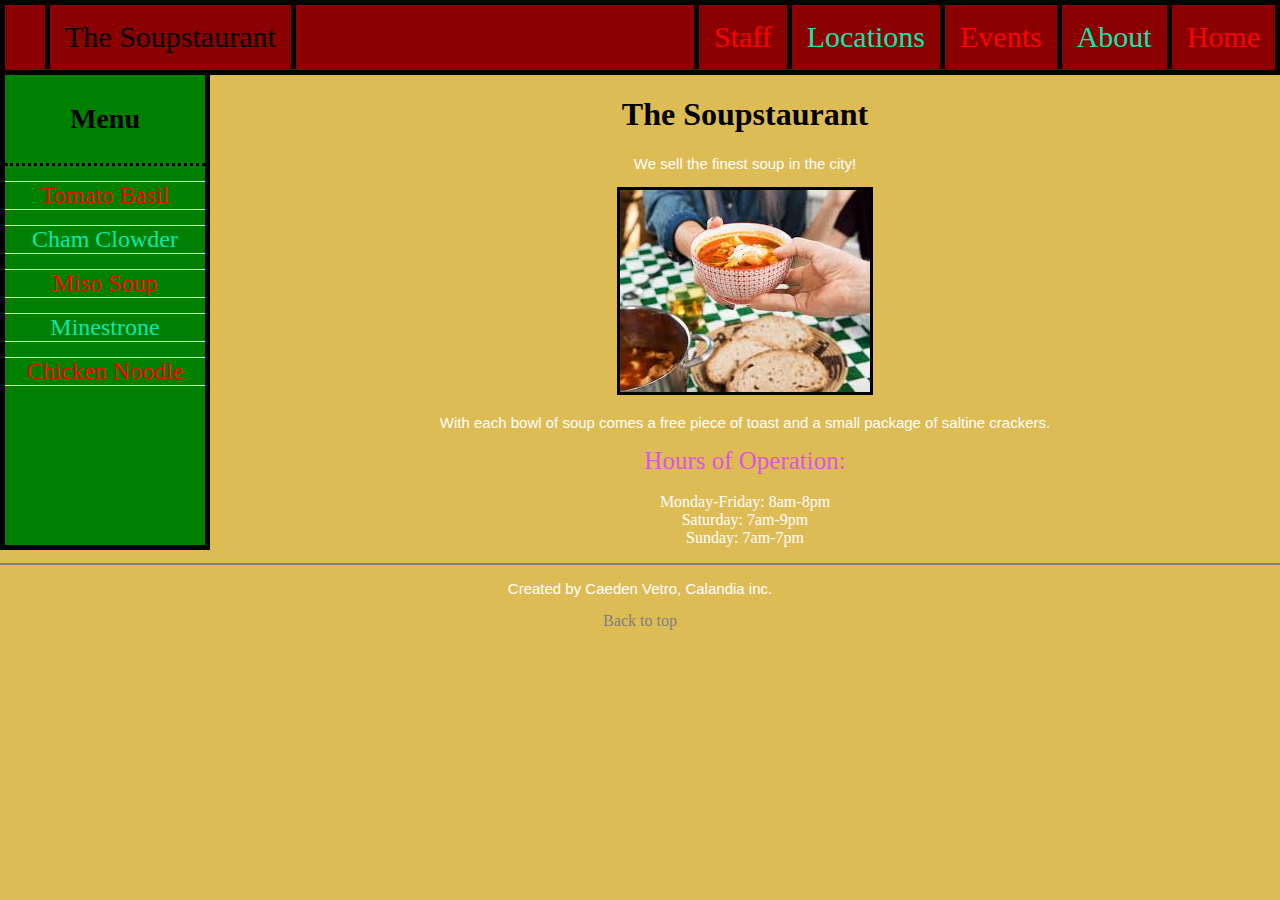
<file: index.html>
<!DOCTYPE html>
<html>
  <head>
    <title>haha yeah, me too</title>
    <link href="NavBar.css" rel="stylesheet" type="text/css">
  </head>
  <body id="home">
    <ul id="topNav">
      <li id="restaurantname">The Soupstaurant</li>
      <li class="red"><a href="index.html">Home</a></li>
      <li class="seafoam"><a href="aboutsoup.html">About</a></li>
      <li class="red"><a href="eventsoup.html">Events</a></li>
      <li class="seafoam"><a href="locationsoup.html">Locations</a></li>
      <li class="red"><a href="staffsoup.html">Staff</a></li>
    </ul>
    <ul id="menuNav">
      <center>
        <li id="menuText"><h3>Menu</h3></li>
        <li class="red"><a href="TomatoBasil.html">Tomato Basil</a></li>
        <li class="seafoam"><a href="ChamClowder.html">Cham Clowder</a></li>
        <li class="red"><a href="Miso.html">Miso Soup</a></li>
        <li class="seafoam"><a href="Minestrone.html">Minestrone</a></li>
        <li class="red"><a href="ChickNood.html">Chicken Noodle</a></li>
        <br><br><br><br><br><br><br><br>
      </center>
    </ul>
    <div> <!-- Restaurant Content -->
      <center>
        <h1 id="restaurant-Title">The Soupstaurant</h1>
        <p>We sell the finest soup in the city!</p>
        <img src="restaurant.jpg" alt="Image Not found">
        <p>With each bowl of soup comes a free piece of toast and a small package of saltine crackers.</p>
        <ul id="nodot">
          <li id="slbg">Hours of Operation:</li>
          <br>
          <li>Monday-Friday: 8am-8pm</li>
          <li>Saturday: 7am-9pm</li>
          <li>Sunday: 7am-7pm</li>
        </ul>
      </center>
    </div>
    <hr>
    <div>
      <center>
        <p>Created by Caeden Vetro, Calandia inc.</p>
        <a class="nolink" href=#topNav>Back to top</a>
      </center>
    </div>
  </body>
</html>
</file>
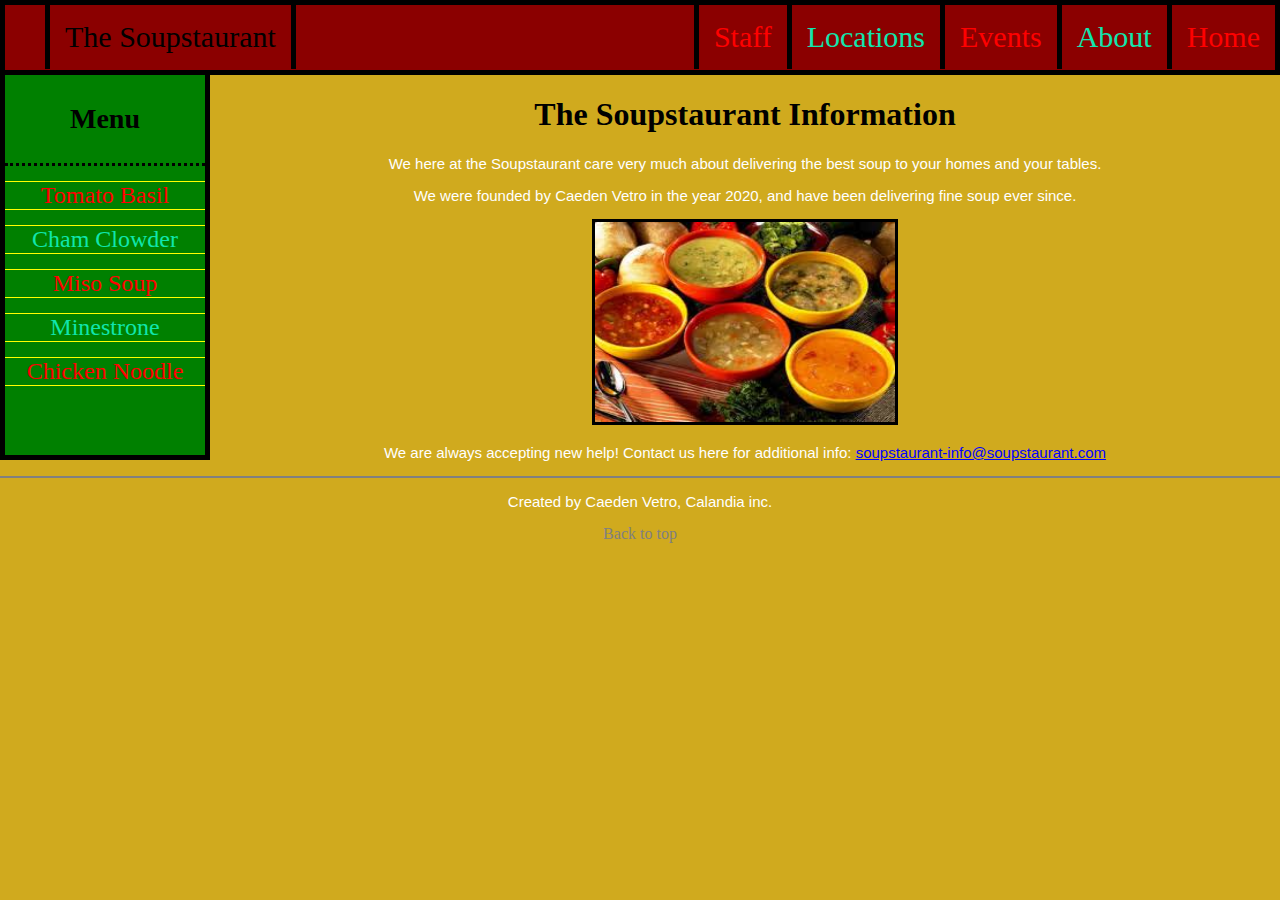
<file: aboutsoup.html>
<!DOCTYPE html>
<html>
  <head>
    <title>haha yeah, me too</title>
    <link href="NavBar.css" rel="stylesheet" type="text/css">
  </head>
  <body id="about">
    <ul id="topNav">
      <li id="restaurantname">The Soupstaurant</li>
      <li class="red"><a href="index.html">Home</a></li>
      <li class="seafoam"><a href="aboutsoup.html">About</a></li>
      <li class="red"><a href="eventsoup.html">Events</a></li>
      <li class="seafoam"><a href="locationsoup.html">Locations</a></li>
      <li class="red"><a href="staffsoup.html">Staff</a></li>
    </ul>
    <ul id="menuNav">
      <center>
        <li id="menuText"><h3>Menu</h3></li>
        <li class="red"><a href="TomatoBasil.html">Tomato Basil</a></li>
        <li class="seafoam"><a href="ChamClowder.html">Cham Clowder</a></li>
        <li class="red"><a href="Miso.html">Miso Soup</a></li>
        <li class="seafoam"><a href="Minestrone.html">Minestrone</a></li>
        <li class="red"><a href="ChickNood.html">Chicken Noodle</a></li>
        <br><br><br>
      </center>
    </ul>
    <div> <!-- Restaurant Content -->
      <center>
        <h1 id="restaurant-Title">The Soupstaurant Information</h1>
        <p>We here at the Soupstaurant care very much about delivering the best soup to your homes and your tables.</p>
        <p>We were founded by Caeden Vetro in the year 2020, and have been delivering fine soup ever since.</p>
        <img src="soups.jpg" alt="Image Not found" width="300px" height="200px">
        <p>We are always accepting new help! Contact us here for additional info: <a href="">soupstaurant-info@soupstaurant.com</a></p>
      </center>
    </div>
    <hr>
    <div>
      <center>
        <p>Created by Caeden Vetro, Calandia inc.</p>
        <a class="nolink" href=#topNav>Back to top</a>
      </center>
    </div>
  </body>
</html>
</file>
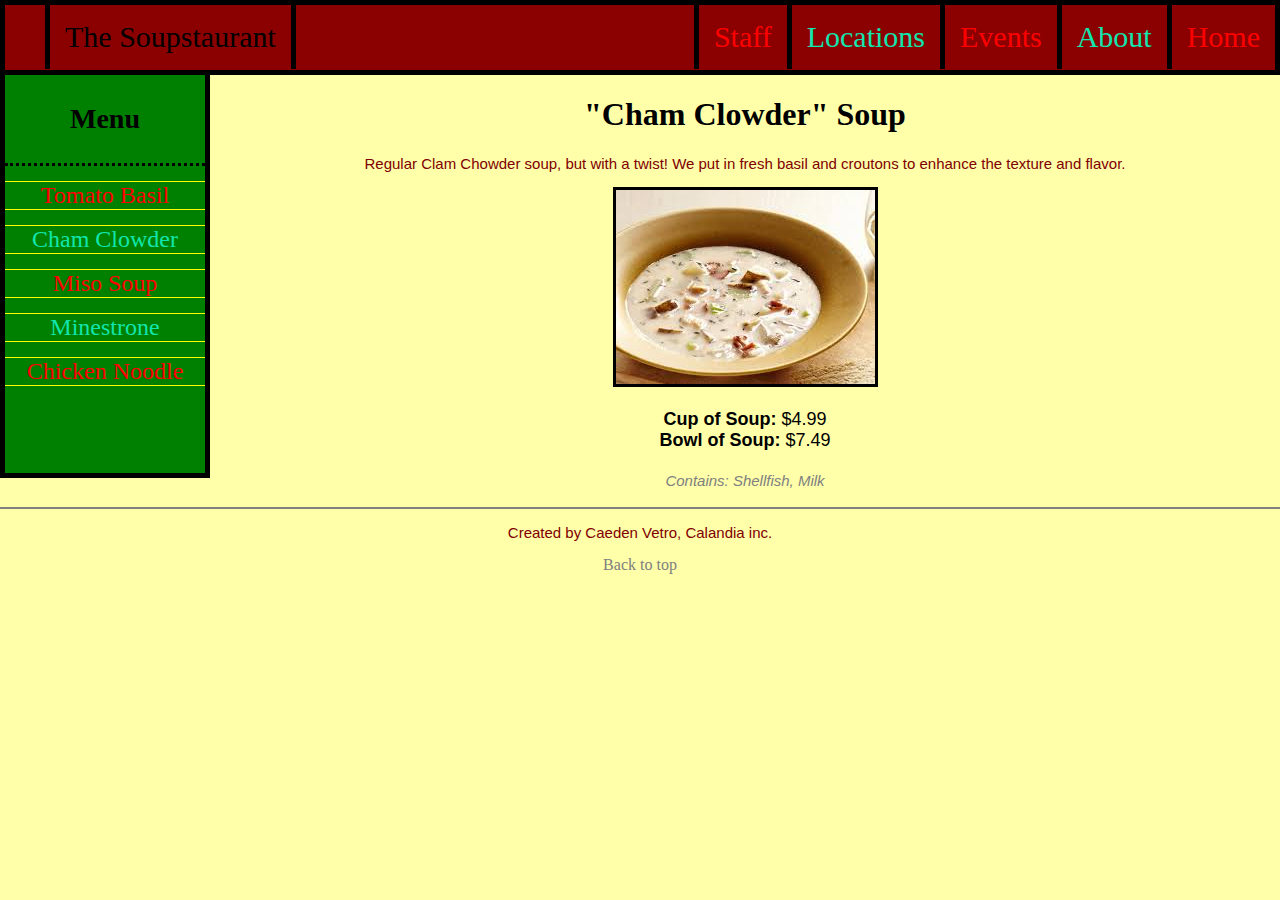
<file: ChamClowder.html>
<!DOCTYPE html>
<html>
  <head>
    <title>haha yeah, me too</title>
    <link href="NavBar.css" rel="stylesheet" type="text/css">
  </head>
  <body id="cham">
    <ul id="topNav">
      <li id="restaurantname">The Soupstaurant</li>
      <li class="red"><a href="index.html">Home</a></li>
      <li class="seafoam"><a href="aboutsoup.html">About</a></li>
      <li class="red"><a href="eventsoup.html">Events</a></li>
      <li class="seafoam"><a href="locationsoup.html">Locations</a></li>
      <li class="red"><a href="staffsoup.html">Staff</a></li>
    </ul>
    <ul id="menuNav">
      <center>
        <li id="menuText"><h3>Menu</h3></li>
        <li class="red"><a href="TomatoBasil.html">Tomato Basil</a></li>
        <li class="seafoam"><a href="ChamClowder.html">Cham Clowder</a></li>
        <li class="red"><a href="Miso.html">Miso Soup</a></li>
        <li class="seafoam"><a href="Minestrone.html">Minestrone</a></li>
        <li class="red"><a href="ChickNood.html">Chicken Noodle</a></li>
        <br><br><br><br>
      </center>
    </ul>
    <div> <!-- Restaurant Content -->
      <center>
        <h1 id="restaurant-Title">"Cham Clowder" Soup</h1>
        <p>Regular Clam Chowder soup, but with a twist! We put in fresh basil and croutons to enhance the texture and flavor.</p>
        <img src="chamcl.jpg" alt="Image Not found">
        <ul id="soupPrice">
          <li><strong>Cup of Soup:</strong> $4.99</li>
          <li><strong>Bowl of Soup:</strong> $7.49</li>
          <br>
          <li class="warning"><em>Contains: Shellfish, Milk</em></li>
        </ul>
      </center>
    </div>
    <hr>
    <div>
      <center>
        <p>Created by Caeden Vetro, Calandia inc.</p>
        <a class="nolink" href=#topNav>Back to top</a>
      </center>
    </div>
  </body>
</html>
</file>
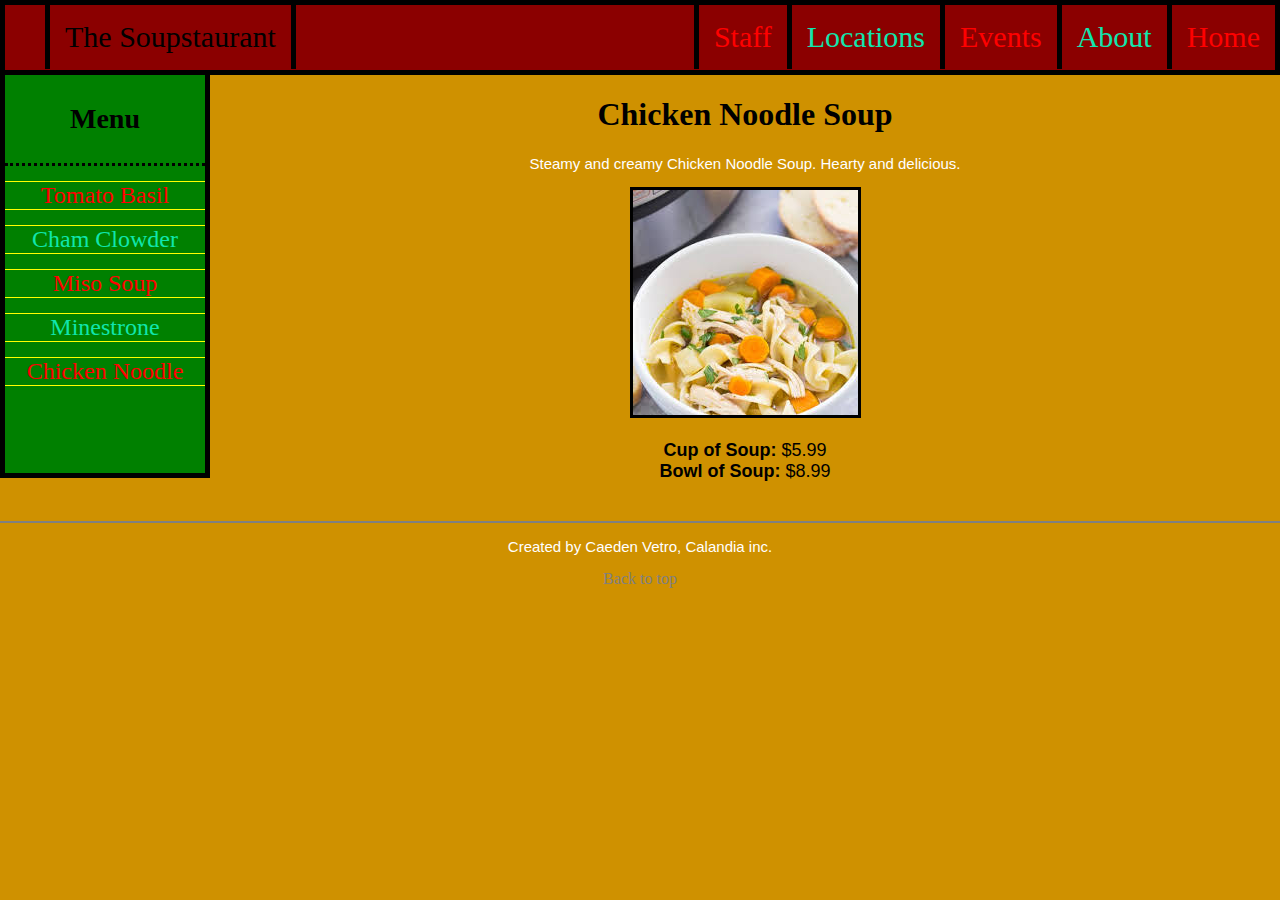
<file: ChickNood.html>
<!DOCTYPE html>
<html>
  <head>
    <title>haha yeah, me too</title>
    <link href="NavBar.css" rel="stylesheet" type="text/css">
  </head>
  <body>
    <ul id="topNav">
      <li id="restaurantname">The Soupstaurant</li>
      <li class="red"><a href="index.html">Home</a></li>
      <li class="seafoam"><a href="aboutsoup.html">About</a></li>
      <li class="red"><a href="eventsoup.html">Events</a></li>
      <li class="seafoam"><a href="locationsoup.html">Locations</a></li>
      <li class="red"><a href="staffsoup.html">Staff</a></li>
    </ul>
    <ul id="menuNav">
      <center>
        <li id="menuText"><h3>Menu</h3></li>
        <li class="red"><a href="TomatoBasil.html">Tomato Basil</a></li>
        <li class="seafoam"><a href="ChamClowder.html">Cham Clowder</a></li>
        <li class="red"><a href="Miso.html">Miso Soup</a></li>
        <li class="seafoam"><a href="Minestrone.html">Minestrone</a></li>
        <li class="red"><a href="ChickNood.html">Chicken Noodle</a></li>
        <br><br><br><br>
      </center>
    </ul>
    <div> <!-- Restaurant Content -->
      <center>
        <h1 id="restaurant-Title">Chicken Noodle Soup</h1>
        <p>Steamy and creamy Chicken Noodle Soup. Hearty and delicious.</p>
        <img src="choodle.jpg" alt="Image Not found">
        <ul id="soupPrice">
          <li><strong>Cup of Soup:</strong> $5.99</li>
          <li><strong>Bowl of Soup:</strong> $8.99</li>
          <br>
          <li class="warning"><em></em></li>
        </ul>
      </center>
    </div>
    <hr>
    <div>
      <center>
        <p>Created by Caeden Vetro, Calandia inc.</p>
        <a class="nolink" href=#topNav>Back to top</a>
      </center>
    </div>
  </body>
</html>
</file>
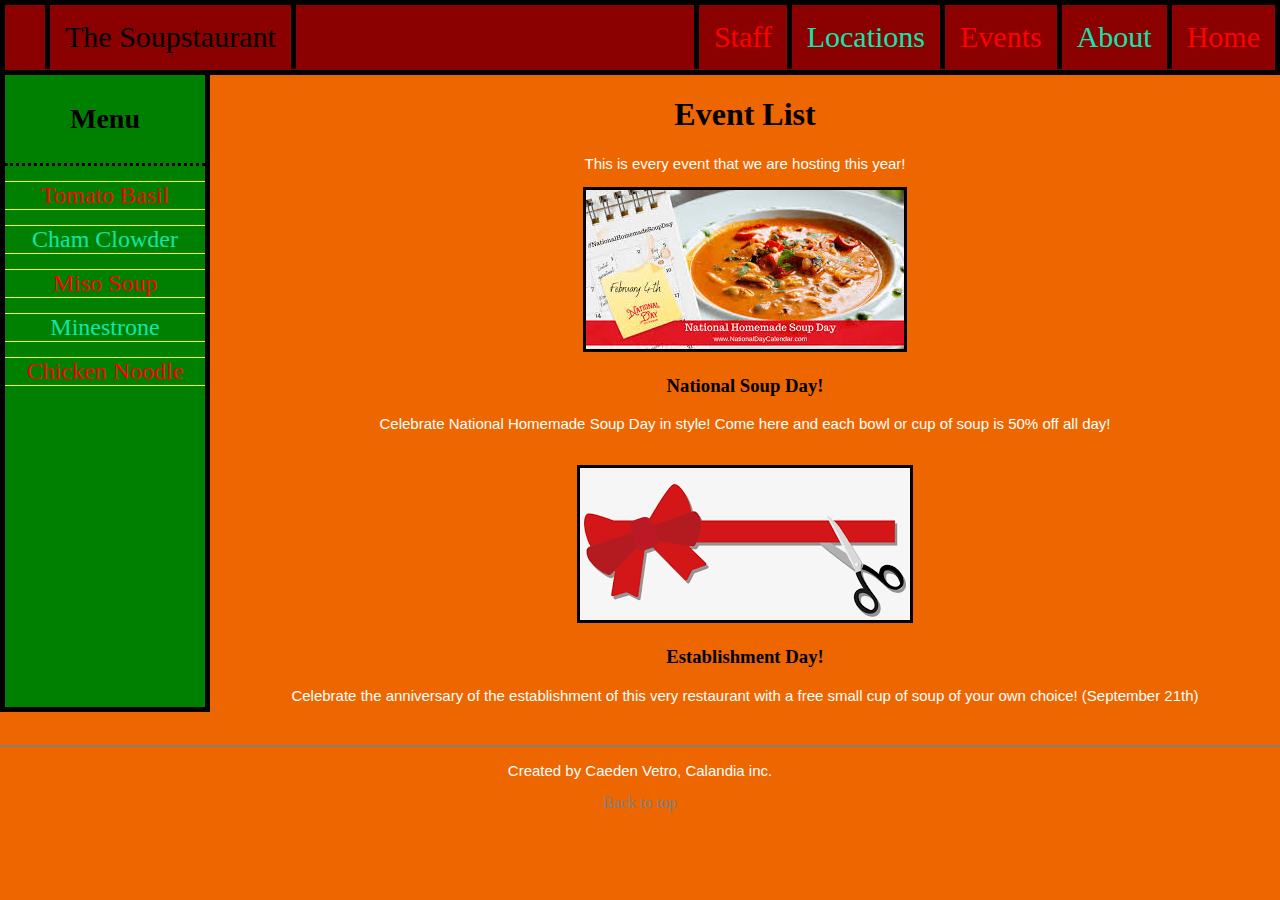
<file: eventsoup.html>
<!DOCTYPE html>
<html>
  <head>
    <title>haha yeah, me too</title>
    <link href="NavBar.css" rel="stylesheet" type="text/css">
  </head>
  <body id="event">
    <ul id="topNav">
      <li id="restaurantname">The Soupstaurant</li>
      <li class="red"><a href="index.html">Home</a></li>
      <li class="seafoam"><a href="aboutsoup.html">About</a></li>
      <li class="red"><a href="eventsoup.html">Events</a></li>
      <li class="seafoam"><a href="locationsoup.html">Locations</a></li>
      <li class="red"><a href="staffsoup.html">Staff</a></li>
    </ul>
    <ul id="menuNav">
      <center>
        <li id="menuText"><h3>Menu</h3></li>
        <li class="red"><a href="TomatoBasil.html">Tomato Basil</a></li>
        <li class="seafoam"><a href="ChamClowder.html">Cham Clowder</a></li>
        <li class="red"><a href="Miso.html">Miso Soup</a></li>
        <li class="seafoam"><a href="Minestrone.html">Minestrone</a></li>
        <li class="red"><a href="ChickNood.html">Chicken Noodle</a></li>
        <br><br><br><br><br><br><br><br><br><br><br><br><br><br><br><br><br>
      </center>
    </ul>
    <div> <!-- Restaurant Content -->
      <center>
        <h1 id="restaurant-Title">Event List</h1>
        <p>This is every event that we are hosting this year!</p>
        <img src="natsoup.jpg" alt="Image Not found">
        <h3>National Soup Day!</h3>
        <p>Celebrate National Homemade Soup Day in style! Come here and each bowl or cup of soup is 50% off all day!</p>
        <br>
        <img src="soupribbon.png" alt="Image Not found">
        <h3>Establishment Day!</h3>
        <p>Celebrate the anniversary of the establishment of this very restaurant with a free small cup of soup of your own choice! (September 21th)</p>
        <br>
      </center>
    </div>
    <hr>
    <div>
      <center>
        <p>Created by Caeden Vetro, Calandia inc.</p>
        <a class="nolink" href=#topNav>Back to top</a>
      </center>
    </div>
  </body>
</html>
</file>
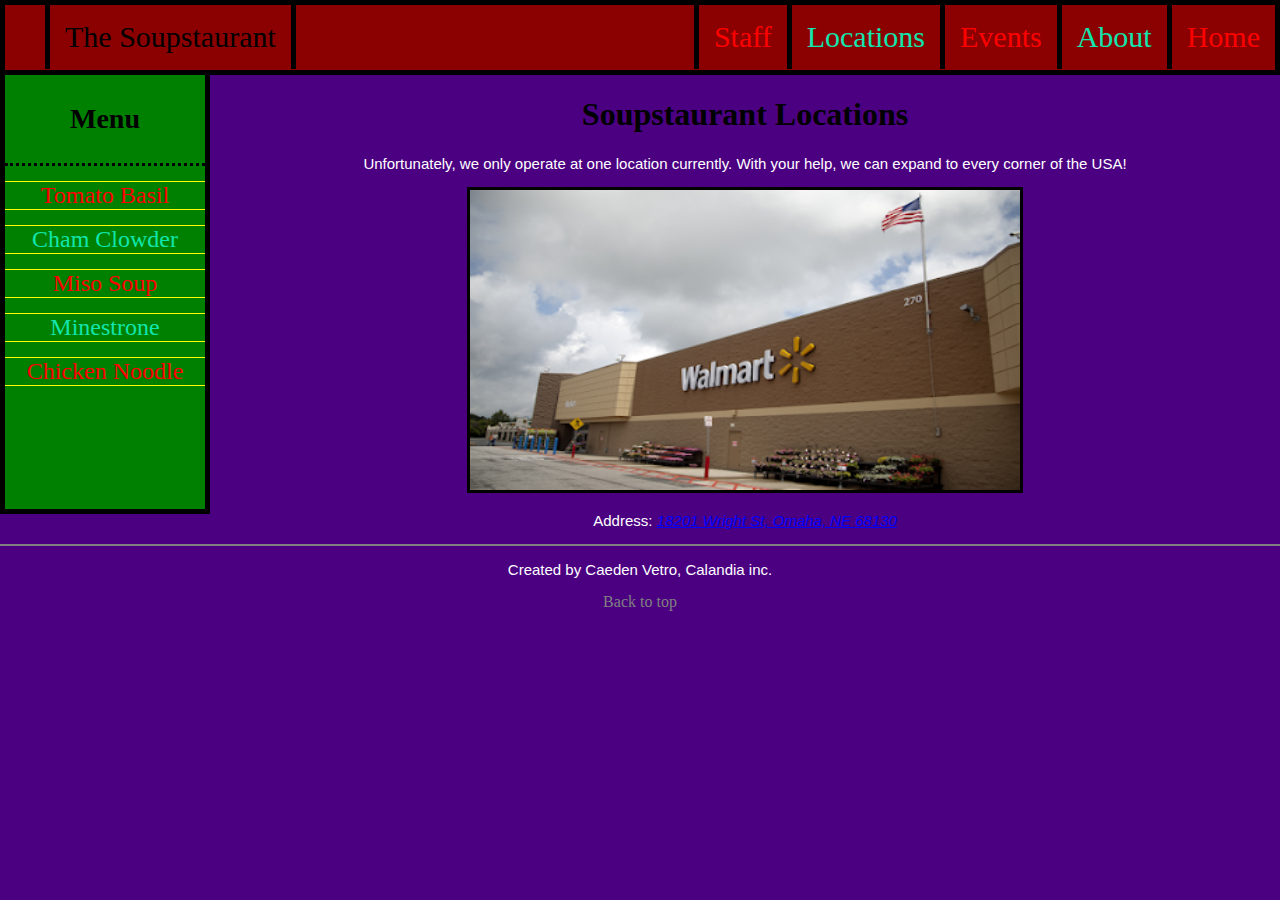
<file: locationsoup.html>
<!DOCTYPE html>
<html>
  <head>
    <title>haha yeah, me too</title>
    <link href="NavBar.css" rel="stylesheet" type="text/css">
  </head>
  <body id="walm">
    <ul id="topNav">
      <li id="restaurantname">The Soupstaurant</li>
      <li class="red"><a href="index.html">Home</a></li>
      <li class="seafoam"><a href="aboutsoup.html">About</a></li>
      <li class="red"><a href="eventsoup.html">Events</a></li>
      <li class="seafoam"><a href="locationsoup.html">Locations</a></li>
      <li class="red"><a href="staffsoup.html">Staff</a></li>
    </ul>
    <ul id="menuNav">
      <center>
        <li id="menuText"><h3>Menu</h3></li>
        <li class="red"><a href="TomatoBasil.html">Tomato Basil</a></li>
        <li class="seafoam"><a href="ChamClowder.html">Cham Clowder</a></li>
        <li class="red"><a href="Miso.html">Miso Soup</a></li>
        <li class="seafoam"><a href="Minestrone.html">Minestrone</a></li>
        <li class="red"><a href="ChickNood.html">Chicken Noodle</a></li>
        <br><br><br><br><br><br>
      </center>
    </ul>
    <div> <!-- Restaurant Content -->
      <center>
        <h1 id="restaurant-Title">Soupstaurant Locations</h1>
        <p>Unfortunately, we only operate at one location currently. With your help, we can expand to every corner of the USA!</p>
        <a target=_blank href="https://www.google.com/maps/place/Walmart+Supercenter/@41.2313837,-96.2043392,14z/data=!4m8!1m2!2m1!1swalmart!3m4!1s0x0:0x4fe7f322621c4087!8m2!3d41.2312264!4d-96.1988318"><img src="walm.png" alt="Image Not found" width="550px" height="300px"></a>
        <p>Address: <em><a target=_blank href="https://www.google.com/maps/place/Walmart+Supercenter/@41.2313837,-96.2043392,14z/data=!4m8!1m2!2m1!1swalmart!3m4!1s0x0:0x4fe7f322621c4087!8m2!3d41.2312264!4d-96.1988318">18201 Wright St, Omaha, NE 68130</a></em></p>
      </center>
    </div>
    <hr>
    <div>
      <center>
        <p>Created by Caeden Vetro, Calandia inc.</p>
        <a class="nolink" href=#topNav>Back to top</a>
      </center>
    </div>
  </body>
</html>
</file>
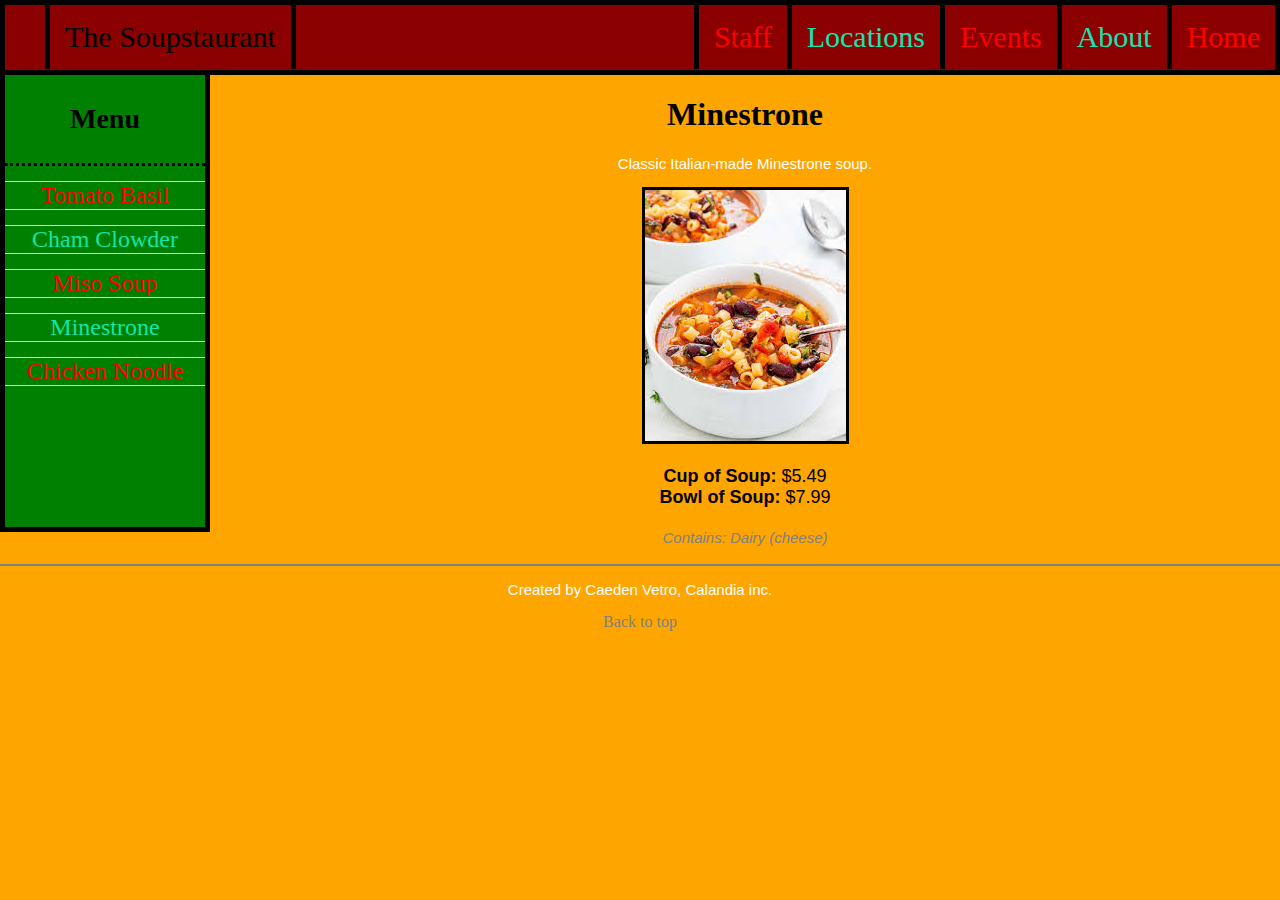
<file: Minestrone.html>
<!DOCTYPE html>
<html>
  <head>
    <title>haha yeah, me too</title>
    <link href="NavBar.css" rel="stylesheet" type="text/css">
  </head>
  <body id="min">
    <ul id="topNav">
      <li id="restaurantname">The Soupstaurant</li>
      <li class="red"><a href="index.html">Home</a></li>
      <li class="seafoam"><a href="aboutsoup.html">About</a></li>
      <li class="red"><a href="eventsoup.html">Events</a></li>
      <li class="seafoam"><a href="locationsoup.html">Locations</a></li>
      <li class="red"><a href="staffsoup.html">Staff</a></li>
    </ul>
    <ul id="menuNav">
      <center>
        <li id="menuText"><h3>Menu</h3></li>
        <li class="red"><a href="TomatoBasil.html">Tomato Basil</a></li>
        <li class="seafoam"><a href="ChamClowder.html">Cham Clowder</a></li>
        <li class="red"><a href="Miso.html">Miso Soup</a></li>
        <li class="seafoam"><a href="Minestrone.html">Minestrone</a></li>
        <li class="red"><a href="ChickNood.html">Chicken Noodle</a></li>
        <br><br><br><br><br><br><br>
      </center>
    </ul>
    <div> <!-- Restaurant Content -->
      <center>
        <h1 id="restaurant-Title">Minestrone</h1>
        <p>Classic Italian-made Minestrone soup.</p>
        <img src="minus.jpg" alt="Image Not found">
        <ul id="soupPrice">
          <li><strong>Cup of Soup:</strong> $5.49</li>
          <li><strong>Bowl of Soup:</strong> $7.99</li>
          <br>
          <li class="warning"><em>Contains: Dairy (cheese)</em></li>
        </ul>
      </center>
    </div>
    <hr>
    <div>
      <center>
        <p>Created by Caeden Vetro, Calandia inc.</p>
        <a class="nolink" href=#topNav>Back to top</a>
      </center>
    </div>
  </body>
</html>
</file>
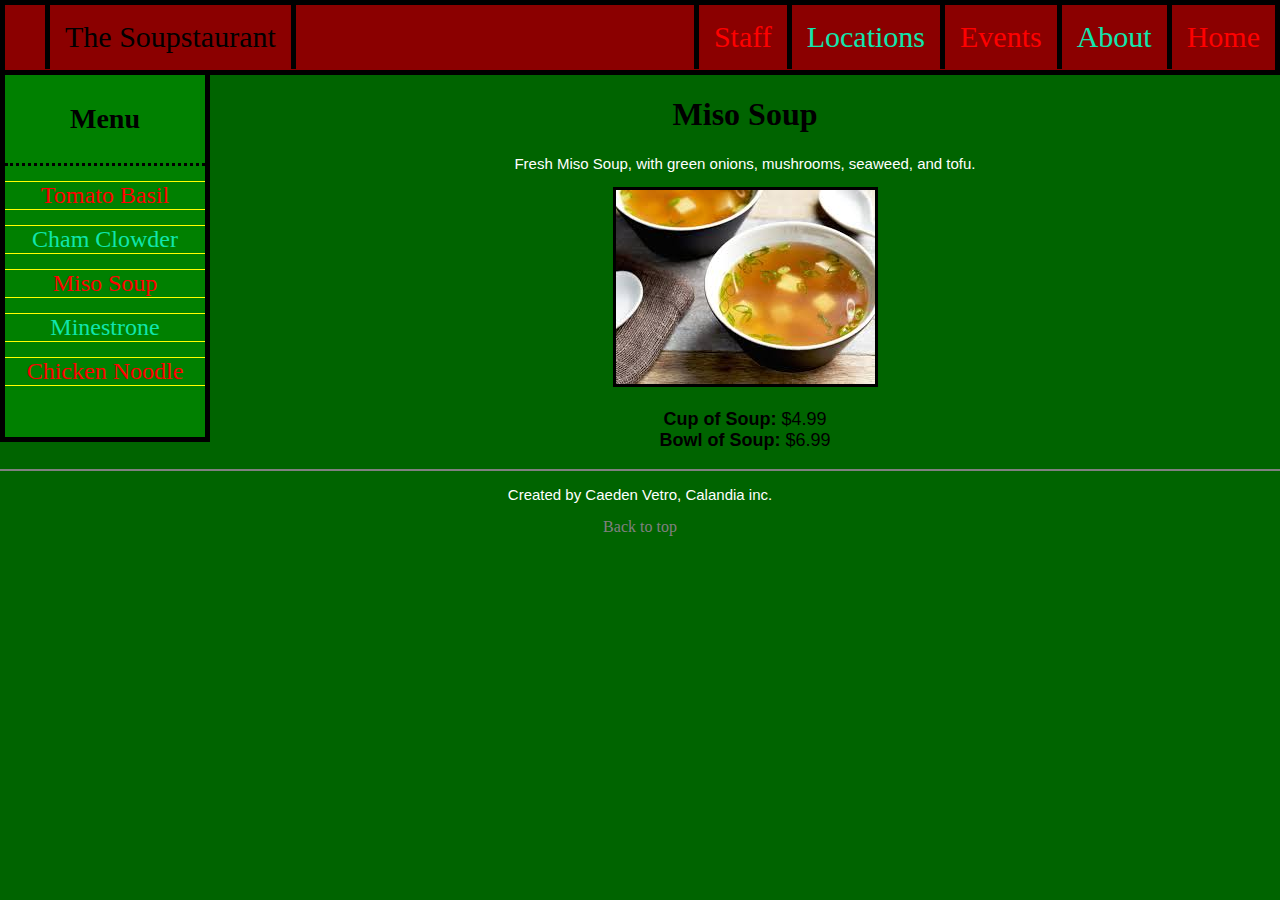
<file: Miso.html>
<!DOCTYPE html>
<html>
  <head>
    <title>haha yeah, me too</title>
    <link href="NavBar.css" rel="stylesheet" type="text/css">
  </head>
  <body id="misc">
    <ul id="topNav">
      <li id="restaurantname">The Soupstaurant</li>
      <li class="red"><a href="index.html">Home</a></li>
      <li class="seafoam"><a href="aboutsoup.html">About</a></li>
      <li class="red"><a href="eventsoup.html">Events</a></li>
      <li class="seafoam"><a href="locationsoup.html">Locations</a></li>
      <li class="red"><a href="staffsoup.html">Staff</a></li>
    </ul>
    <ul id="menuNav">
      <center>
        <li id="menuText"><h3>Menu</h3></li>
        <li class="red"><a href="TomatoBasil.html">Tomato Basil</a></li>
        <li class="seafoam"><a href="ChamClowder.html">Cham Clowder</a></li>
        <li class="red"><a href="Miso.html">Miso Soup</a></li>
        <li class="seafoam"><a href="Minestrone.html">Minestrone</a></li>
        <li class="red"><a href="ChickNood.html">Chicken Noodle</a></li>
        <br><br>
      </center>
    </ul>
    <div> <!-- Restaurant Content -->
      <center>
        <h1 id="restaurant-Title">Miso Soup</h1>
        <p>Fresh Miso Soup, with green onions, mushrooms, seaweed, and tofu.</p>
        <img src="mosu.jpg" alt="Image Not found">
        <ul id="soupPrice">
          <li><strong>Cup of Soup:</strong> $4.99</li>
          <li><strong>Bowl of Soup:</strong> $6.99</li>
        </ul>
      </center>
    </div>
    <hr>
    <div>
      <center>
        <p>Created by Caeden Vetro, Calandia inc.</p>
        <a class="nolink" href=#topNav>Back to top</a>
      </center>
    </div>
  </body>
</html>
</file>
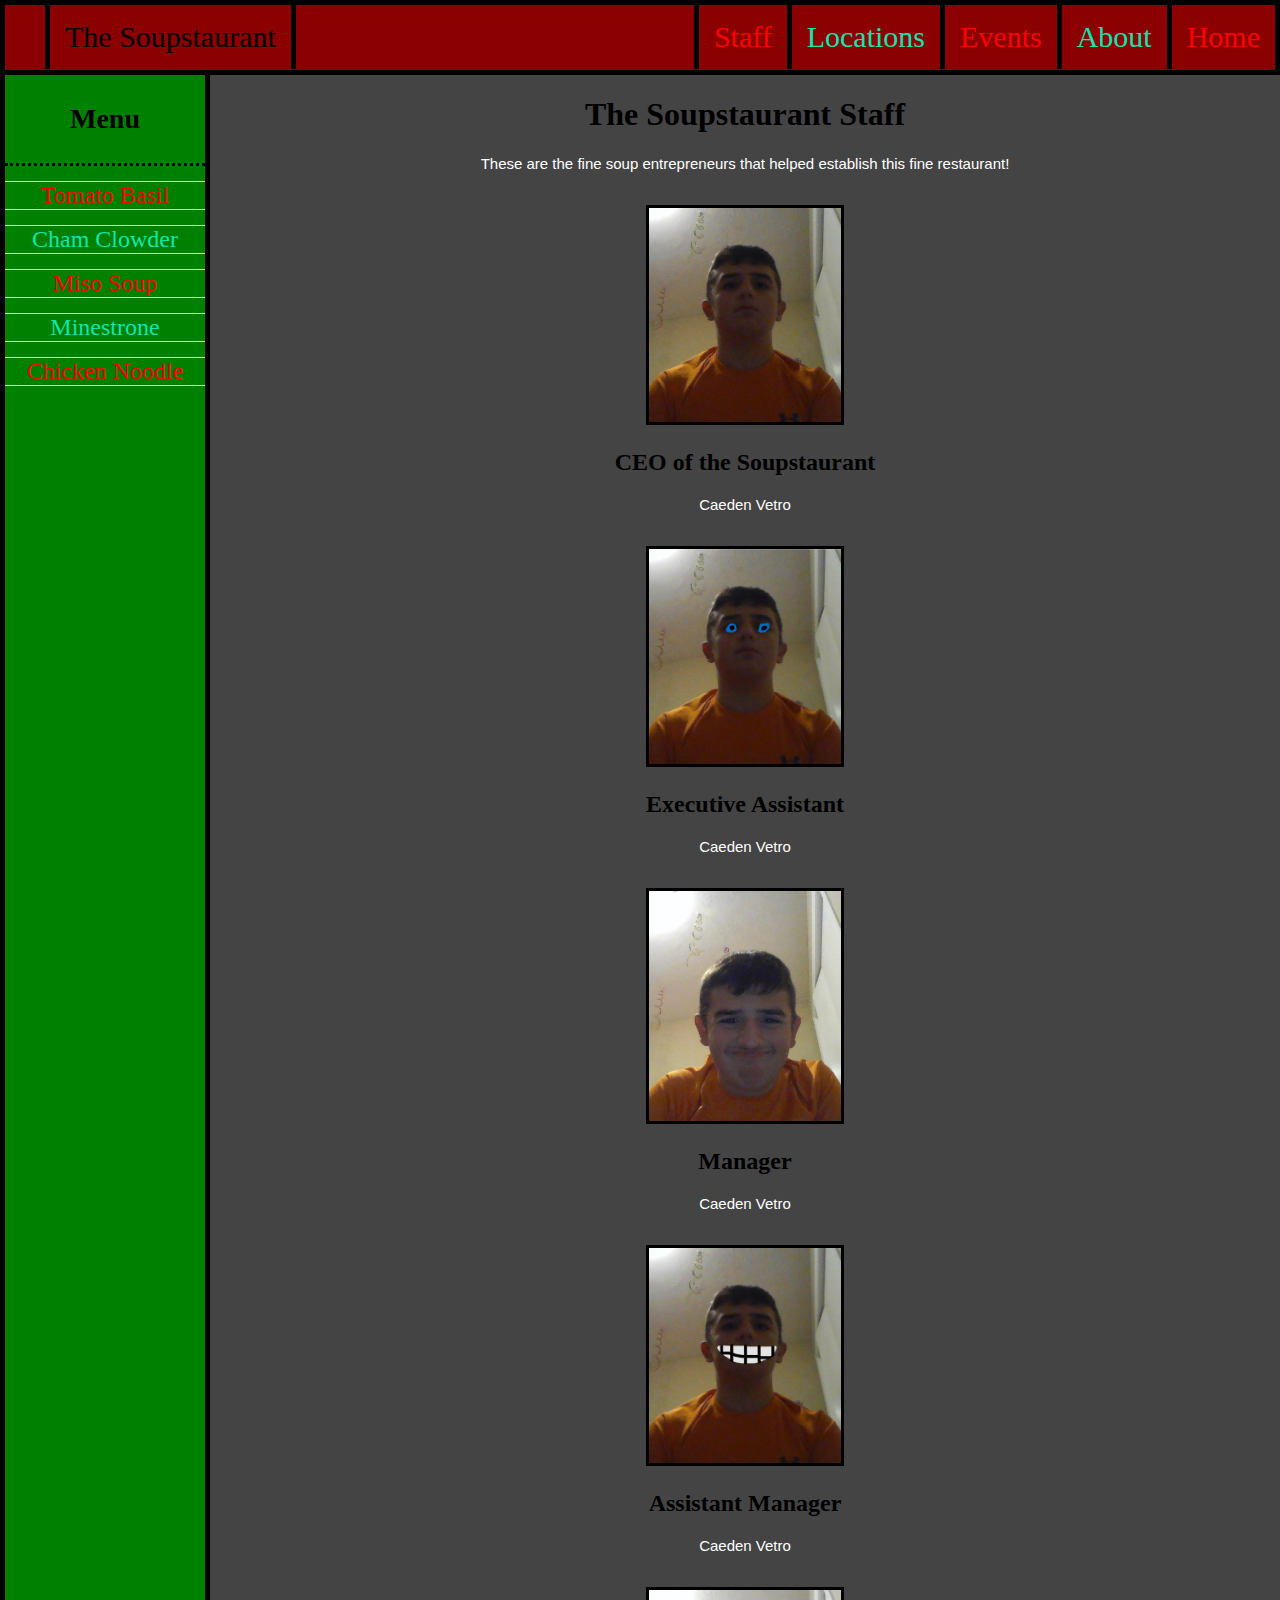
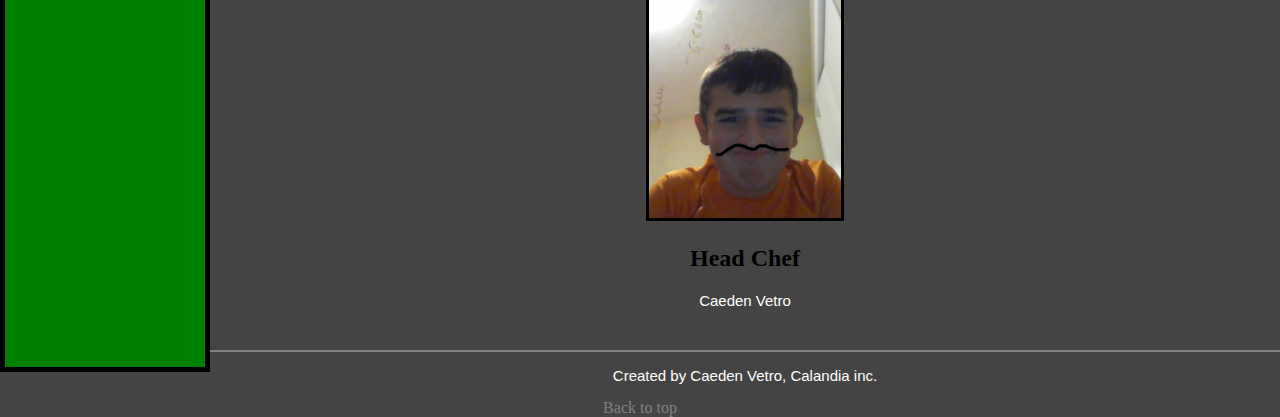
<file: staffsoup.html>
<!DOCTYPE html>
<html>
  <head>
    <title>haha yeah, me too</title>
    <link href="NavBar.css" rel="stylesheet" type="text/css">
  </head>
  <body id="staff">
    <ul id="topNav">
      <li id="restaurantname">The Soupstaurant</li>
      <li class="red"><a href="index.html">Home</a></li>
      <li class="seafoam"><a href="aboutsoup.html">About</a></li>
      <li class="red"><a href="eventsoup.html">Events</a></li>
      <li class="seafoam"><a href="locationsoup.html">Locations</a></li>
      <li class="red"><a href="staffsoup.html">Staff</a></li>
    </ul>
    <ul id="menuNav">
      <center>
        <li id="menuText"><h3>Menu</h3></li>
        <li class="red"><a href="TomatoBasil.html">Tomato Basil</a></li>
        <li class="seafoam"><a href="ChamClowder.html">Cham Clowder</a></li>
        <li class="red"><a href="Miso.html">Miso Soup</a></li>
        <li class="seafoam"><a href="Minestrone.html">Minestrone</a></li>
        <li class="red"><a href="ChickNood.html">Chicken Noodle</a></li>
        <br><br><br><br><br><br><br><br><br><br><br><br><br><br><br><br><br><br><br><br><br><br><br><br><br><br><br><br><br><br><br><br>
        <br><br><br><br><br><br><br><br><br><br><br><br><br><br><br><br><br><br><br><br><br><br><br><br><br><br><br><br><br><br><br><br>
        <br><br><br><br><br><br><br><br><br><br><br><br><br><br><br><br><br><br><br><br><br><br><br>
      </center>
    </ul>
    <div> <!-- Restaurant Content -->
      <center>
        <h1 id="restaurant-Title">The Soupstaurant Staff</h1>
        <p>These are the fine soup entrepreneurs that helped establish this fine restaurant!</p>
        <br>
        <img src="ceo.jpg" alt="Image Not found" width="15%" height="15%">
        <h2>CEO of the Soupstaurant</h2>
        <p>Caeden Vetro</p>
        <br>
        <img src="assist.png" alt="Image Not found" width="15%" height="15%">
        <h2>Executive Assistant</h2>
        <p>Caeden Vetro</p>
        <br>
        <img src="mous.jpg" alt="Image Not found" width="15%" height="15%">
        <h2>Manager</h2>
        <p>Caeden Vetro</p>
        <br>
        <img src="uhhh.png" alt="Image Not found" width="15%" height="15%">
        <h2>Assistant Manager</h2>
        <p>Caeden Vetro</p>
        <br>
        <img src="moust.png" alt="Image Not found" width="15%" height="15%">
        <h2>Head Chef</h2>
        <p>Caeden Vetro</p>
        <br>
      </center>
    </div>
    <hr>
    <div>
      <center>
        <p>Created by Caeden Vetro, Calandia inc.</p>
        <a class="nolink" href=#topNav>Back to top</a>
      </center>
    </div>
  </body>
</html>
</file>
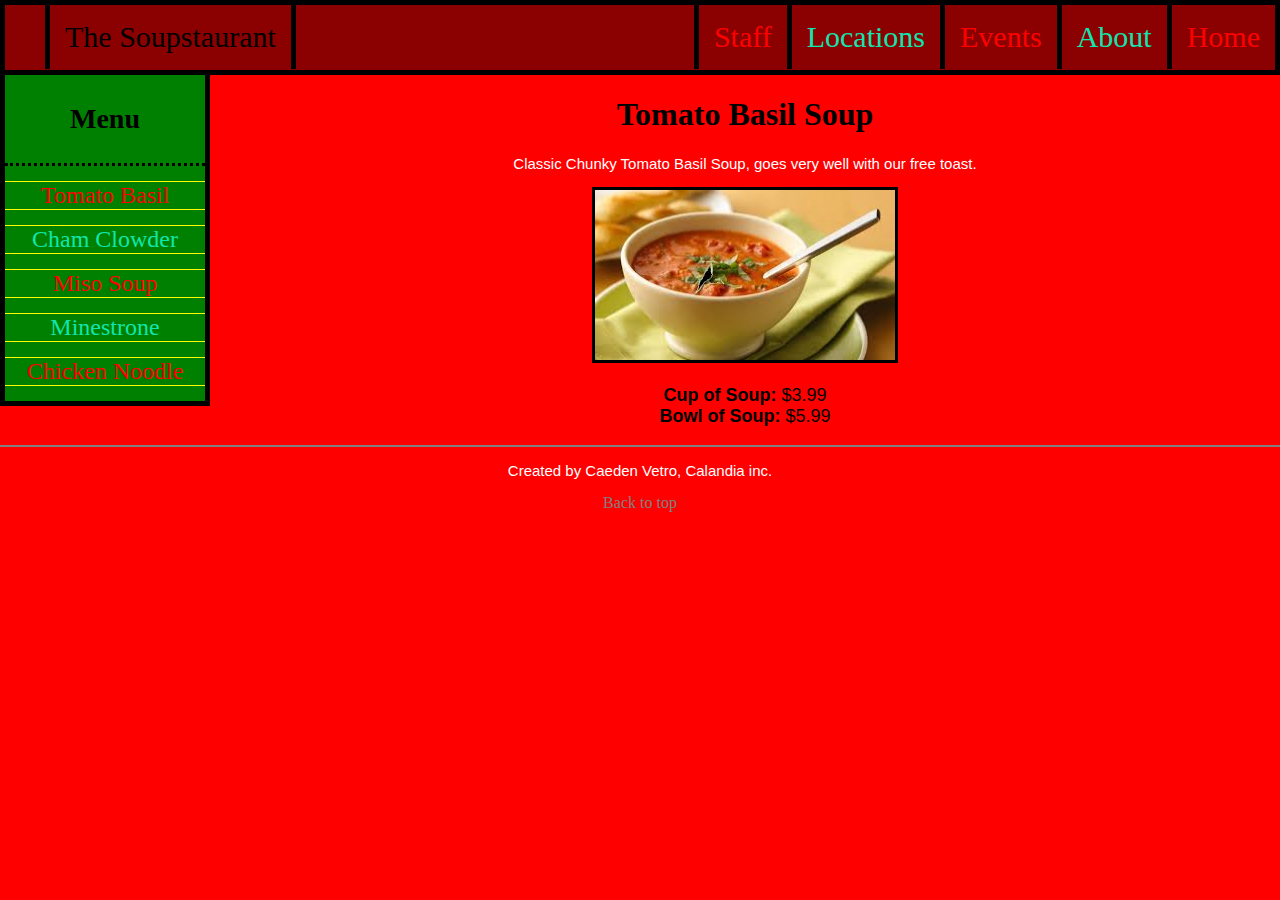
<file: TomatoBasil.html>
<!DOCTYPE html>
<html>
  <head>
    <title>haha yeah, me too</title>
    <link href="NavBar.css" rel="stylesheet" type="text/css">
  </head>
  <body id="tombas">
    <ul id="topNav">
      <li id="restaurantname">The Soupstaurant</li>
      <li class="red"><a href="index.html">Home</a></li>
      <li class="seafoam"><a href="aboutsoup.html">About</a></li>
      <li class="red"><a href="eventsoup.html">Events</a></li>
      <li class="seafoam"><a href="locationsoup.html">Locations</a></li>
      <li class="red"><a href="staffsoup.html">Staff</a></li>
    </ul>
    <ul id="menuNav">
      <center>
        <li id="menuText"><h3>Menu</h3></li>
        <li class="red"><a href="TomatoBasil.html">Tomato Basil</a></li>
        <li class="seafoam"><a href="ChamClowder.html">Cham Clowder</a></li>
        <li class="red"><a href="Miso.html">Miso Soup</a></li>
        <li class="seafoam"><a href="Minestrone.html">Minestrone</a></li>
        <li class="red"><a href="ChickNood.html">Chicken Noodle</a></li>
      </center>
    </ul>
    <div> <!-- Restaurant Content -->
      <center>
        <h1 id="restaurant-Title">Tomato Basil Soup</h1>
        <p>Classic Chunky Tomato Basil Soup, goes very well with our free toast.</p>
        <img src="tomatobasil.jpg" alt="Image Not found" width="300px" height="170px">
        <ul id="soupPrice">
          <li><strong>Cup of Soup:</strong> $3.99</li>
          <li><strong>Bowl of Soup:</strong> $5.99</li>
        </ul>
      </center>
    </div>
    <hr>
    <div>
      <center>
        <p>Created by Caeden Vetro, Calandia inc.</p>
        <a class="nolink" href=#topNav>Back to top</a>
      </center>
    </div>
  </body>
</html>
</file>
<file: NavBar.css>
body {
  background-color: #cf9100;
  margin: 0;
}

h1 {
  font-family: georgia;
}

p {
  font-family: sans-serif;
  font-size: 15px;
  color: white;
}

hr {
  border: 1px solid grey;
}

a {
  color: blue;
}

img {
  border: 3px solid black;
}

.warning {
  font-size: 15px;
  color: grey;
}

.red a {
  color: red;
}

.seafoam a {
  color: #10E6AD;
}

.nolink {
  text-decoration: none;
  color: gray;
}

#topNav {
  background-color: darkred;
  height: 65px;
  margin: 0px;
  border: 5px solid black;
}

#topNav li {
  display: inline;
  float: right;
  padding: 15px;
  border-left: 5px solid black;
}

#topNav li:hover {
  background-color: blue;
}

#topNav li a{
  text-decoration: none;
  font-family: georgia;
  font-size: 30px;
}

#topNav li a:hover {
  color: magenta;
}

#topNav #restaurantname {
  float: left;
  font-family: georgia;
  font-size: 30px;
  border-right: 5px solid black;
}

#menuNav {
  float: left;
  height: 100%;
  width: 200px;
  background-color: green;
  border: 5px solid black;
  border-top: 0px;
  margin: 0px;
  padding: 0px;
}

#menuNav li {
  margin: 15px 0px;
  list-style: none;
  font-family: georgia;
  font-size: 24px;
  align: center;
  border-top: 1px solid yellow;
  border-bottom: 1px solid yellow;
}

#menuNav li a {
  text-decoration: none;
}

#menuNav li a:hover {
  color: magenta;
}

#menuNav #menuText {
  border: 0px;
  border-bottom: 3px dotted black;
  margin: 0px;
}

#soupPrice {
  font-family: sans-serif;
  font-size: 18px;
  list-style: none;
}

#cham {
  background-color: #FFFFAA;
}

#cham p {
  color: #800000;
}

#tombas {
  background-color: red;
}

#walm {
  background-color: indigo;
}

#staff {
  background-color: #444444;
}

#event {
  background-color: #EE6600;
}

#about {
  background-color: #D0AA1E
}

#min {
  background-color: orange;
}

#misc {
  background-color: darkgreen;
}

#nodot li {
  list-style: none;
  font-family: georgia;
  color: white;
}

#home {
  background-color: #DDBB55;
}

#nodot #slbg {
  font-size: 25px;
  color: #DD55DD;
}
</file>
